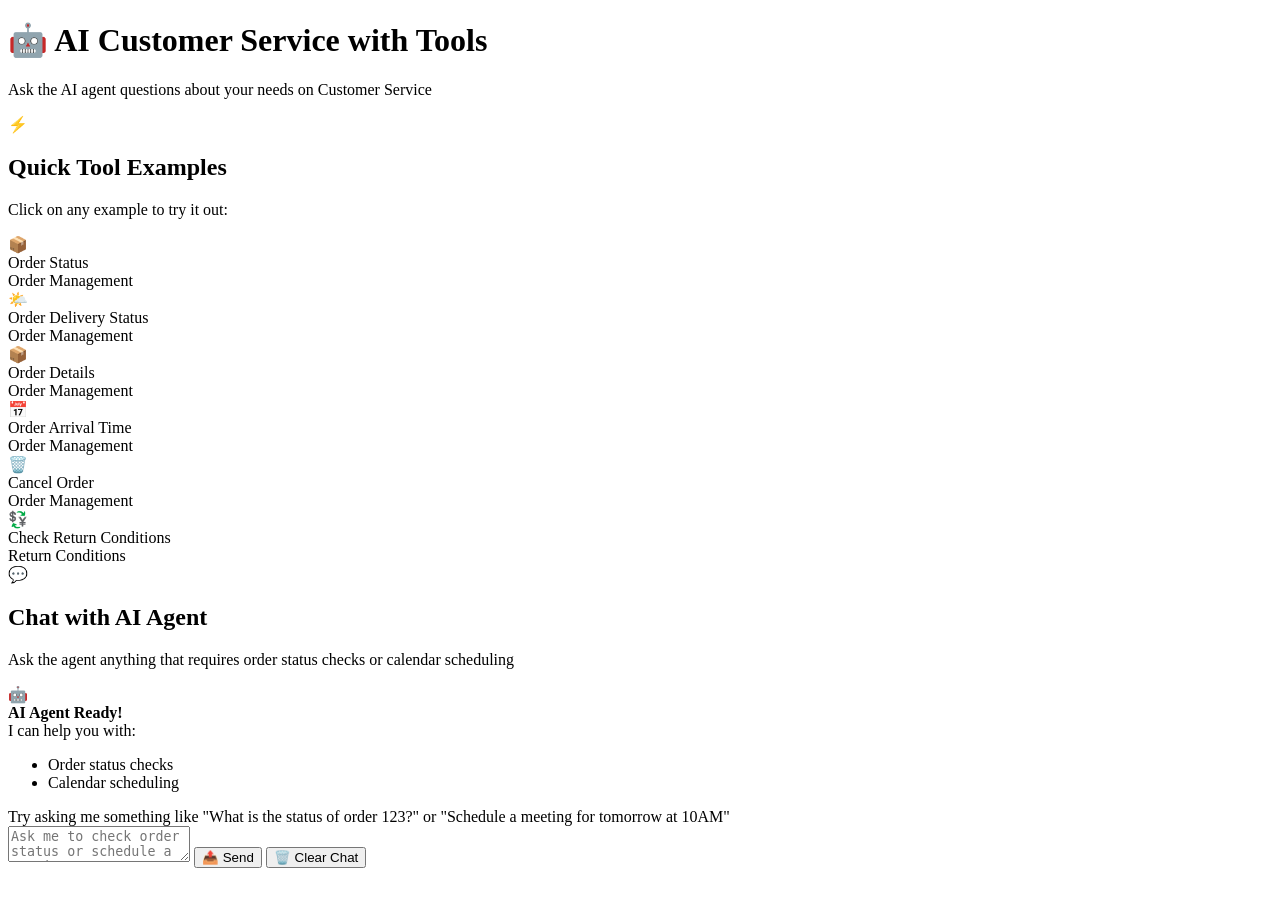
<file: chat_customer_service_advanced/src/main/resources/templates/index.html>
<!DOCTYPE html>
<html xmlns:th="http://www.thymeleaf.org">

<head>
  <meta charset="UTF-8">
  <meta name="viewport" content="width=device-width, initial-scale=1.0">
  <title>Customer Service with AI Tools</title>

  <link rel="stylesheet" th:href="@{/css/style.css}">
</head>

<body>
  <div class="container">
    <div class="header">
      <h1>🤖 AI Customer Service with Tools</h1>
      <p>Ask the AI agent questions about your needs on Customer Service</p>
    </div>

    <!-- Quick Tools Section -->
    <div class="section-card">
      <div class="section-header">
        <span class="section-icon">⚡</span>
        <h2>Quick Tool Examples</h2>
      </div>
      <div class="section-body">
        <p class="help-text">Click on any example to try it out:</p>

        <div class="examples-grid">
          <div class="example-card" onclick="tryExample('What is the status of Order 123?')">
            <div class="example-icon">📦</div>
            <div class="example-text">Order Status</div>
            <div class="example-tool">Order Management</div>
          </div>

          <div class="example-card" onclick="tryExample('Has order 456 been delivered?')">
            <div class="example-icon">🌤️</div>
            <div class="example-text">Order Delivery Status</div>
            <div class="example-tool">Order Management</div>
          </div>

          <div class="example-card" onclick="tryExample('Give the details of the 456 order?')">
            <div class="example-icon">📦</div>
            <div class="example-text">Order Details</div>
            <div class="example-tool">Order Management</div>
          </div>

          <div class="example-card" onclick="tryExample('When my order arrive?')">
            <div class="example-icon">📅</div>
            <div class="example-text">Order Arrival Time</div>
            <div class="example-tool">Order Management</div>
          </div>

          <div class="example-card" onclick="tryExample('Cancel order 999 and refund the amount')">
            <div class="example-icon">🗑️</div>
            <div class="example-text">Cancel Order</div>
            <div class="example-tool">Order Management</div>
          </div>

          <div class="example-card"
            onclick="tryExample('What is the return period for the clothes, and what are the conditions?')">
            <div class="example-icon">💱</div>
            <div class="example-text">Check Return Conditions</div>
            <div class="example-tool">Return Conditions</div>
          </div>

        </div>
      </div>
    </div>

    <!-- Chat Section -->
    <div class="section-card">
      <div class="section-header">
        <span class="section-icon">💬</span>
        <h2>Chat with AI Agent</h2>
      </div>
      <div class="section-body">
        <p class="help-text">Ask the agent anything that requires order status checks or calendar scheduling</p>

        <div class="chat-container" id="chatContainer">
          <div class="welcome-message">
            <div class="bot-icon">🤖</div>
            <div class="message-text">
              <strong>AI Agent Ready!</strong><br>
              I can help you with:
              <ul>
                <li>Order status checks</li>
                <li>Calendar scheduling</li>
              </ul>
              Try asking me something like "What is the status of order 123?" or "Schedule a meeting for tomorrow at
              10AM"
            </div>
          </div>
        </div>

        <div class="input-container">
          <textarea id="messageInput" placeholder="Ask me to check order status or schedule a meeting..."
            rows="2"></textarea>

          <button id="sendButton" class="btn btn-primary">
            <span class="btn-icon">📤</span> Send
          </button>

          <button id="clearButton" class="btn btn-secondary">
            <span class="btn-icon">🗑️</span> Clear Chat
          </button>
        </div>
      </div>
    </div>

  </div>

  <script th:src="@{/js/markdown.js}"></script>
  <script th:src="@{/js/conversation-chat-advanced.js(v=3)}"></script>
</body>

</html>
</file>
